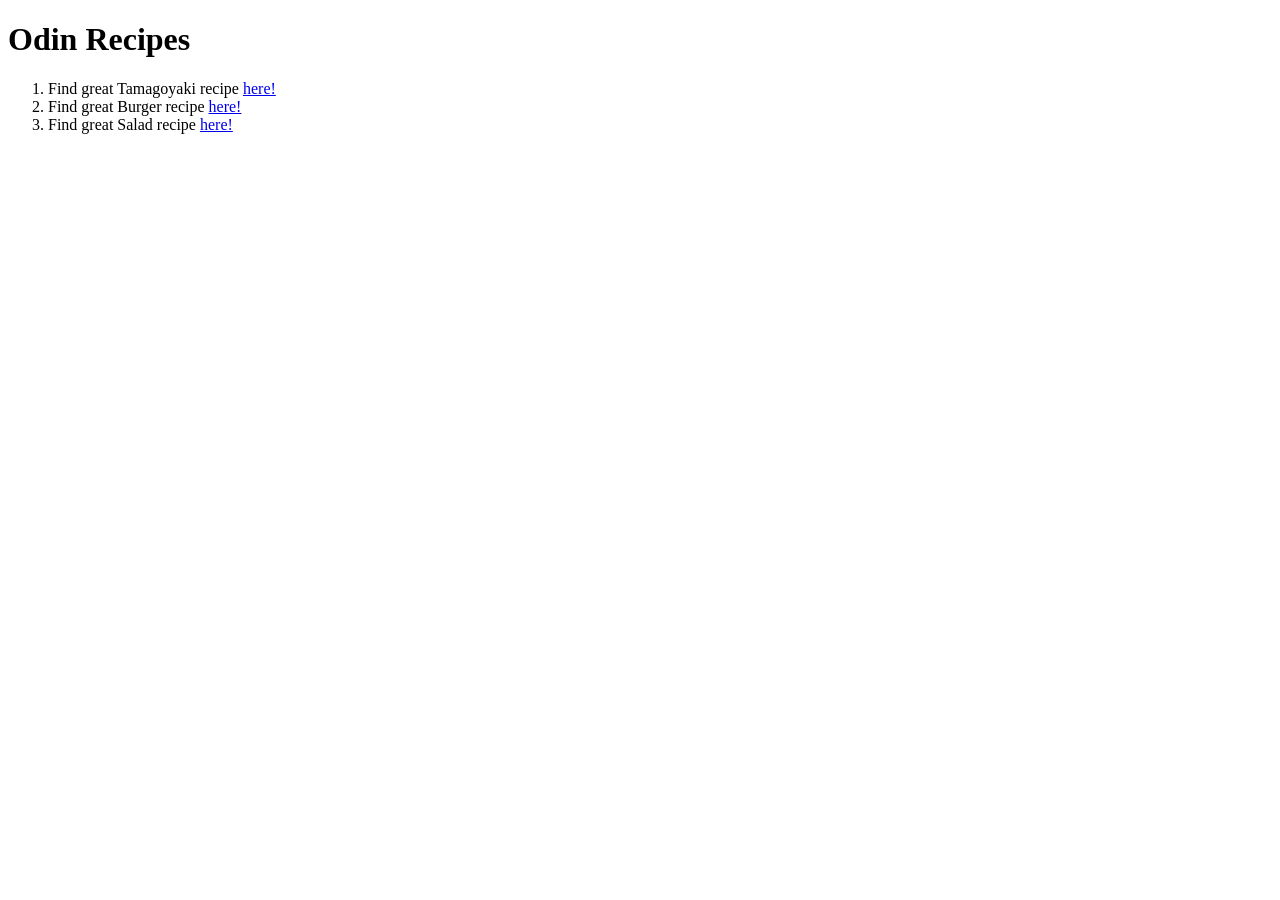
<file: index.html>
<!DOCTYPE html>
<html lang="en">
    <head>
        <title>Odin Recipes</title>
        <meta charset="UTF-1">
    </head>
    <body>
        <h1>Odin Recipes</h1>
    <ol>
        <li><a>Find great Tamagoyaki recipe <a href="./recipes/tamagoyaki.html">here!</a></li>
        <li><a>Find great Burger recipe <a href="./recipes/hamburger.html"">here!</a></li>
        <li><a>Find great Salad recipe <a href="./recipes/salad.html">here!</a></li>
    </ol>
    </body>
</html>
</file>
